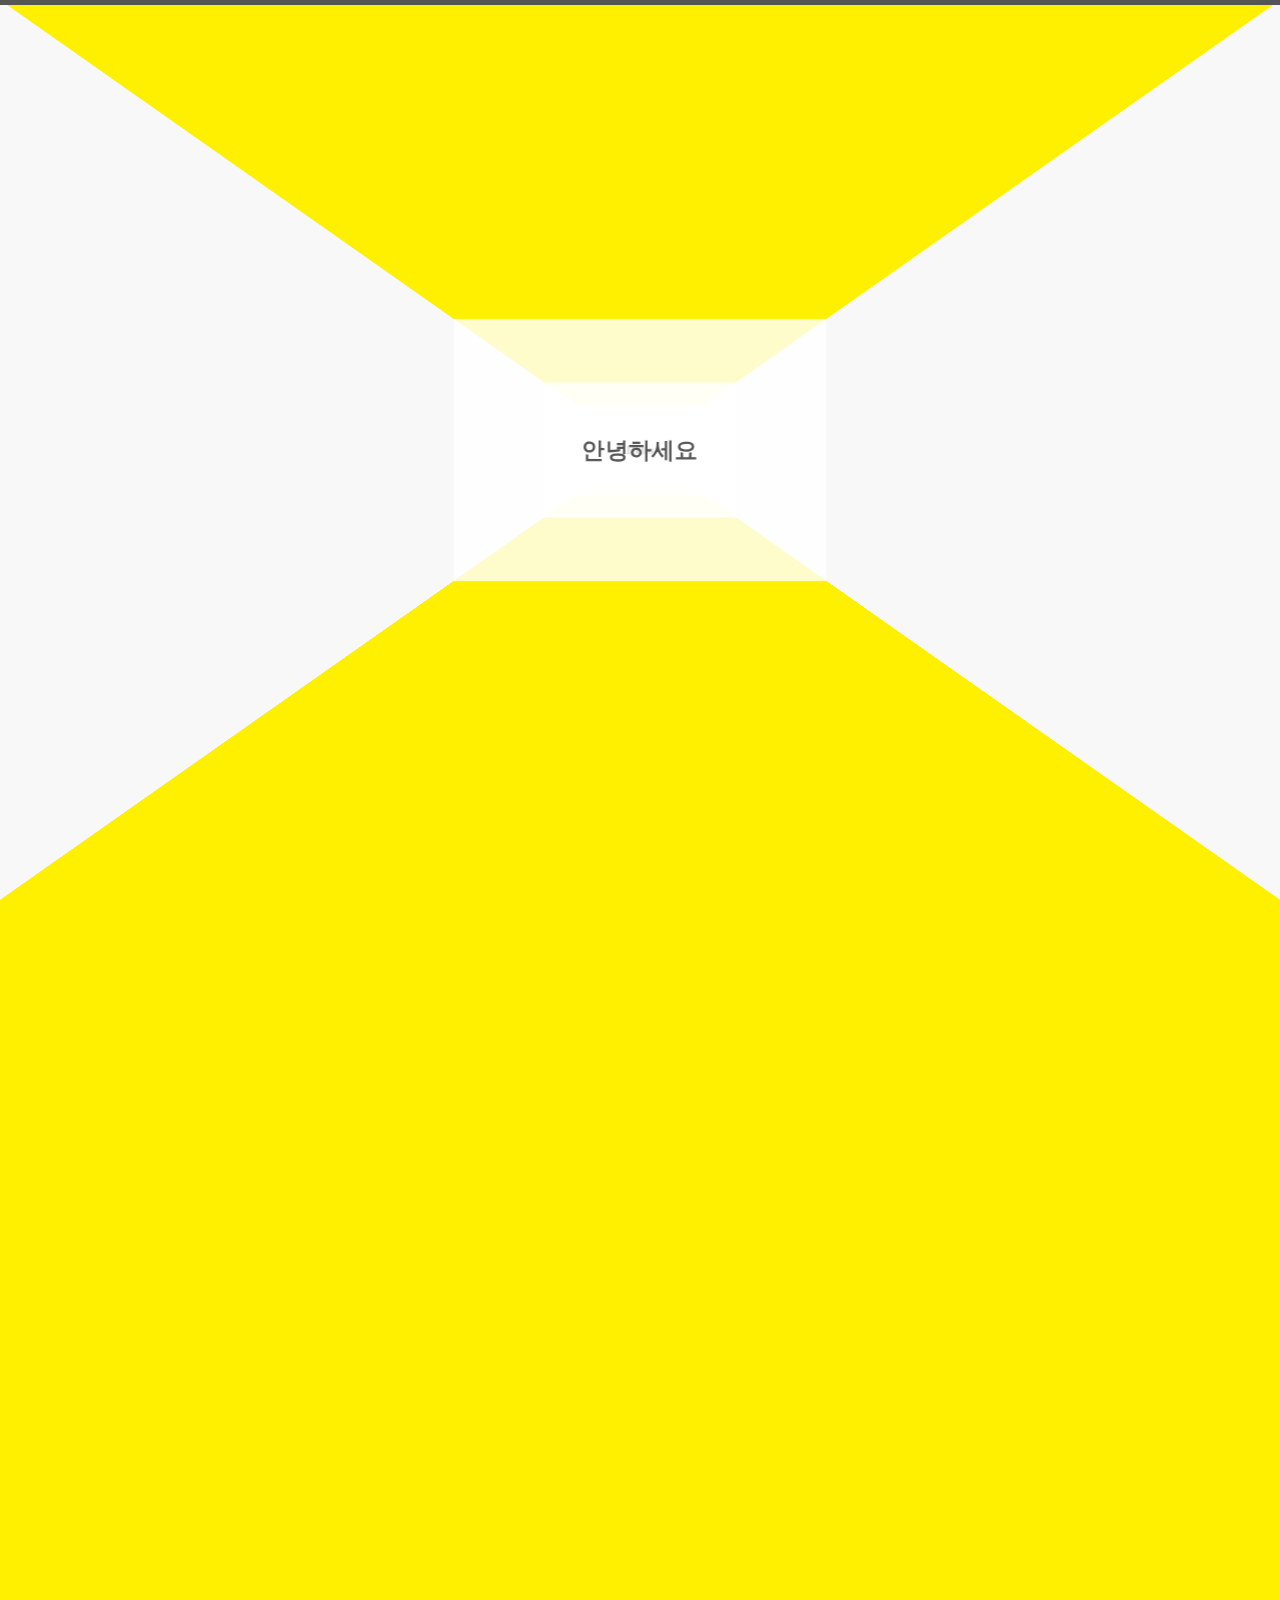
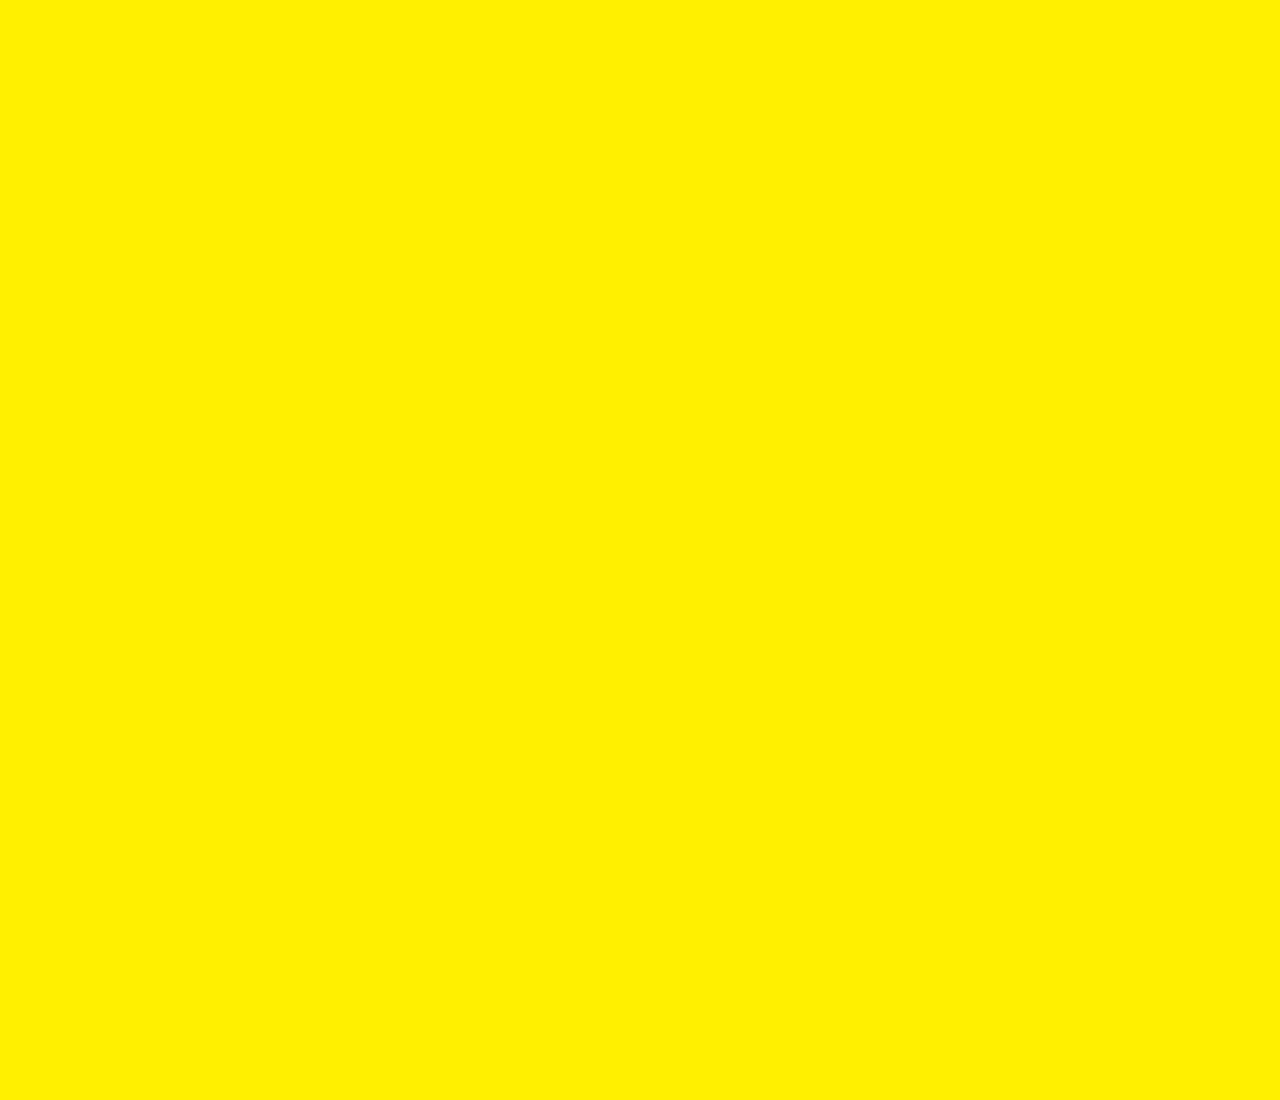
<file: 8.3D 스크롤/index.html>
<!DOCTYPE html>
<html lang="ko">

<head>
    <meta charset="UTF-8">
    <meta http-equiv="X-UA-Compatible" content="IE=edge">
    <meta name="viewport" content="width=device-width, initial-scale=1.0">
    <title></title>
    <link rel="stylesheet" href="../reset.css">
    <link rel="stylesheet" href="wall.css">
    <link rel="stylesheet" href="progress.css">
    <script defer src="./wall3d.js"></script>

</head>

<body>
    <!-- 스크롤을 얼마나 했는지 알기위한 용도 -->
    <!-- 전체 막대 -->
    <div class="progress-bar-container">
        <!-- 진행도 막대 -->
        <div class="progress-bar"></div>
    </div>
    <!-- 캐릭터 선택 -->
    <!-- <div class="select-character">
        <button class="select-character-btn select-character-btn-ilbuni" data-char="ilbuni"></button>
        <button class="select-character-btn select-character-btn-ragirl" data-char="ragirl"></button>
    </div> -->

    <!-- 3D 공간 -->
    <div class="world">
        <div class="stage">
            <div class="house">
                <section class="wall wall-left"></section>
                <section class="wall wall-right"></section>
                <section class="wall wall-front wall-front-a">
                    <div class="wall-content">
                        <h2 class="wall-title">안녕하세요</h2>
                    </div>
                </section>
                <section class="wall wall-front wall-front-b">
                    <div class="wall-content">
                        <h2 class="wall-title">Hello</h2>
                    </div>
                </section>
                <section class="wall wall-front wall-front-c">
                    <div class="wall-content">
                        <h2 class="wall-title">Hola</h2>
                    </div>
                </section>
                <section class="wall wall-front wall-front-d">
                    <div class="wall-content">
                        <h2 class="wall-title">こんにちは</h2>
                    </div>
                </section>
            </div>
        </div>
    </div>
</body>



</html>
</file>
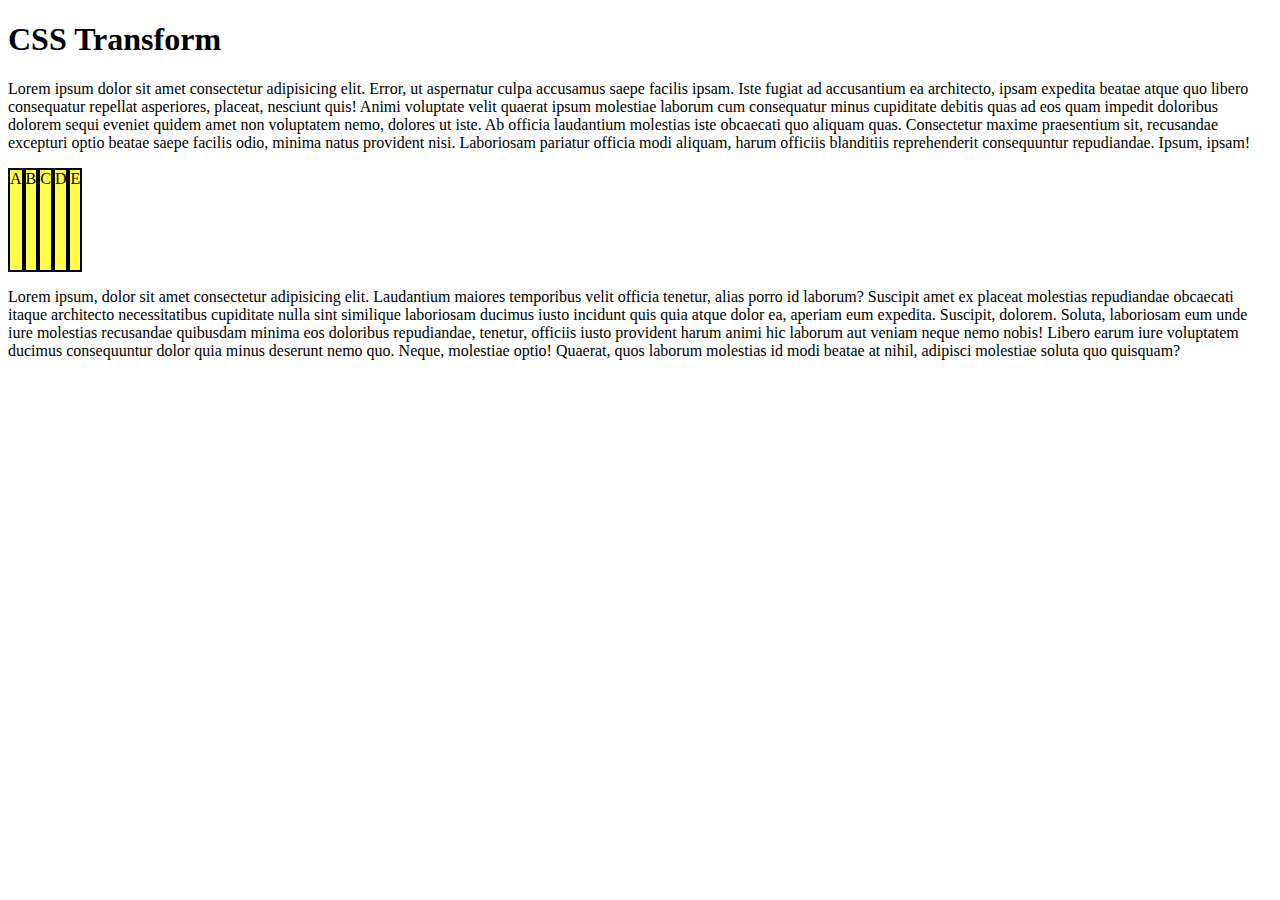
<file: 01.CSS Transform.html>
<!DOCTYPE html>
<html lang="ko">

<head>
    <meta charset="UTF-8">
    <meta http-equiv="X-UA-Compatible" content="IE=edge">
    <meta name="viewport" content="width=device-width, initial-scale=1.0">
    <title></title>

    <style>
        .box-container {
            display: flex;
        }

        .box {
            /* auto는 수치가 아니라서 애니메이션 작동을 안함 */
            width: auto;
            height: 100px;
            background-color: rgba(255, 2255, 0, 0.7);
            border: 2px solid black;

            /* transition */
            /* s = 재생시간(초) */
            /* transition-timing-function : 가속도 */
            /* ease : 살짝 빨랐다가 점점 느려지게 (가속도) */
            /* linear : 가속도 제거 */

            /* transition-delay : 지연시간 */
            /* 재생이 완료되었다가 멈추어있는 시간 */
            transition: cubic-bezier(0.25, 0.1, 0.49, 1.73);
            transition: 1s 2s;

            &:hover {
                /* 좌측 상단 기준 */
                width: 200px;
                /* height: 200px; */

                /* 중앙 기준 */

                /* scale 크기 */
                /* rotate 회전 */
                /* transform: scale(1.2)rotate(45deg); */

                /* skew 각도 비틀기 */
                /* skewX X축 방향으로 비틀기 */
                /* SkewY y축 방향으로 비틀기 */
                /* transform: skew(30deg); */

                /* translate 이동 */
                /* 단축속성 왼쪽으로부터 30px, 위쪽으로부터 10px 이동 */
                /* transform: translate(30px, 10px); */

                /* transform-origin  기준점 변경 */
                /* x축 위치, y축 위치, 커스텀은 %로 함 */
                /* 좌측 상단 기준 0%, 0% */
                /* transform: scale(2); */
                /* transform-origin: left top; */

                background-color: red;
                transform: scale(2);


                transition: all 2s;
            }
        }
    </style>
</head>

<body>
    <h1>CSS Transform</h1>
    <p>Lorem ipsum dolor sit amet consectetur adipisicing elit. Error, ut aspernatur culpa accusamus saepe facilis ipsam. Iste fugiat ad accusantium ea architecto, ipsam expedita beatae atque quo
        libero consequatur repellat asperiores, placeat, nesciunt quis! Animi voluptate velit quaerat ipsum molestiae laborum cum consequatur minus cupiditate debitis quas ad eos quam impedit
        doloribus dolorem sequi eveniet quidem amet non voluptatem nemo, dolores ut iste. Ab officia laudantium molestias iste obcaecati quo aliquam quas. Consectetur maxime praesentium sit,
        recusandae excepturi optio beatae saepe facilis odio, minima natus provident nisi. Laboriosam pariatur officia modi aliquam, harum officiis blanditiis reprehenderit consequuntur repudiandae.
        Ipsum, ipsam!</p>
    <div class="box-container">
        <div class="box">A</div>
        <div class="box">B</div>
        <div class="box">C</div>
        <div class="box">D</div>
        <div class="box">E</div>
    </div>
    <p>Lorem ipsum, dolor sit amet consectetur adipisicing elit. Laudantium maiores temporibus velit officia tenetur, alias porro id laborum? Suscipit amet ex placeat molestias repudiandae obcaecati
        itaque architecto necessitatibus cupiditate nulla sint similique laboriosam ducimus iusto incidunt quis quia atque dolor ea, aperiam eum expedita. Suscipit, dolorem. Soluta, laboriosam eum
        unde iure molestias recusandae quibusdam minima eos doloribus repudiandae, tenetur, officiis iusto provident harum animi hic laborum aut veniam neque nemo nobis! Libero earum iure voluptatem
        ducimus consequuntur dolor quia minus deserunt nemo quo. Neque, molestiae optio! Quaerat, quos laborum molestias id modi beatae at nihil, adipisci molestiae soluta quo quisquam?</p>
</body>

</html>
</file>
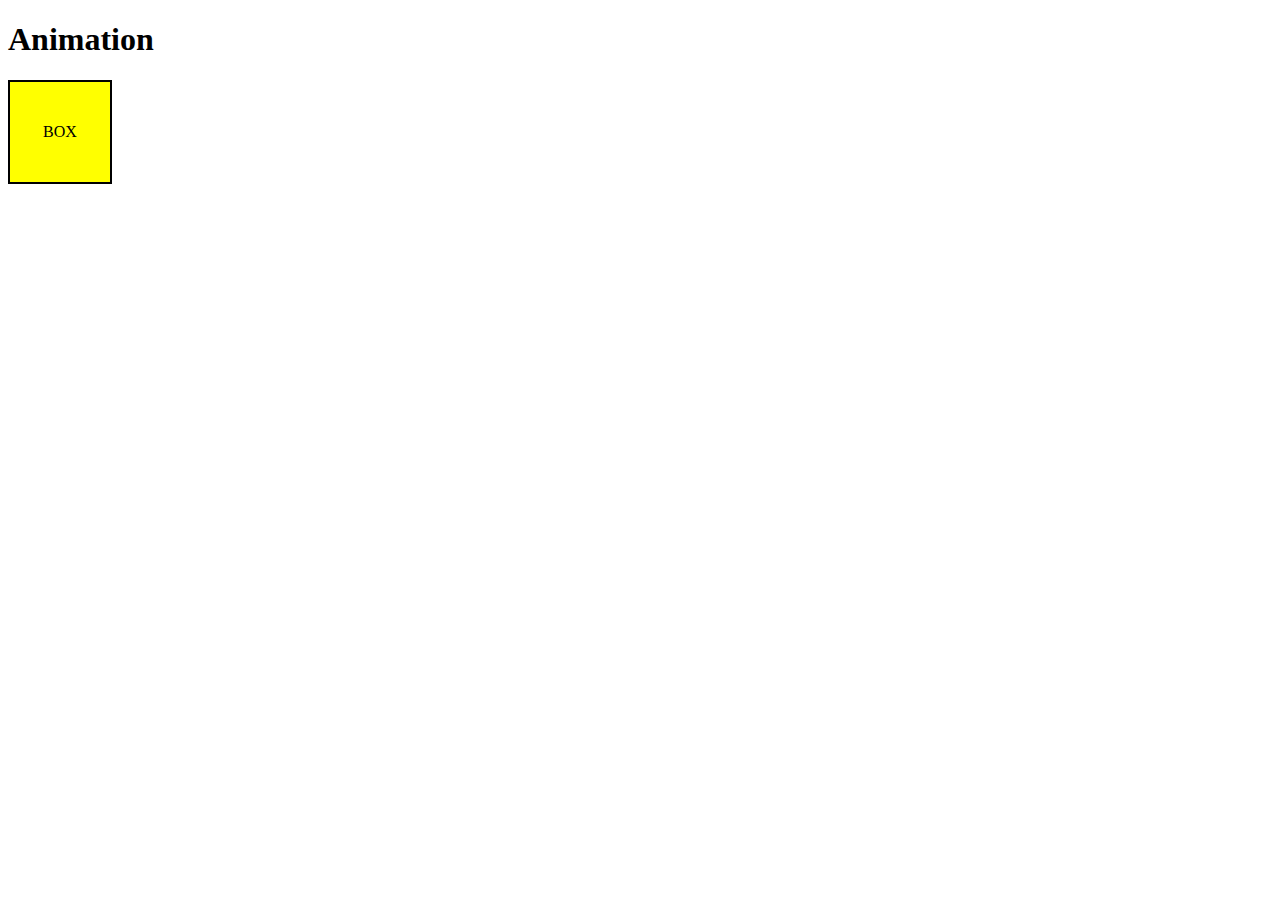
<file: 02.Animation.html>
<!DOCTYPE html>
<html lang="ko">

<head>
    <meta charset="UTF-8">
    <meta http-equiv="X-UA-Compatible" content="IE=edge">
    <meta name="viewport" content="width=device-width, initial-scale=1.0">
    <title></title>

    <style>
        @keyframes sample-ani {
            0% {
                transform: translate(0, 0);
            }

            50% {
                transform: translate(500px, 0);
            }

            100% {
                transform: translate(700px, 500px);
                background-color: red;
            }
        }



        .box {
            width: 100px;
            height: 100px;
            background-color: yellow;
            border: 2px solid black;

            display: flex;
            align-items: center;
            justify-content: center;

            /* animation-iteration-count: 반복 횟수; */
            /* infinite = 무한 반복 */

            /* animation-direction: 방향 설정 */
            /* alternate = 원래 지점으로 돌아가기 */
            /* reverse = 반대 방향에서 시작하기 */
            animation: sample-ani 2s infinite alternate;

            /* animation-fill-mode */
            /* forwards = 애니메이션이 끝나는 지점에 컨텐츠 고정 */
            /* animation: sample-ani 2s forwards; */

            /* animation-play-state 재생/일시정지 여부 */
            /* running = 실행 (기본값) */
            /* paused = 멈춤 */

            &:hover {
                /* 마우스를 올렸을 때 재생이 멈춤 */
                animation-play-state: paused;
            }
        }
    </style>
</head>

<body>
    <h1>Animation</h1>
    <div class="box">BOX</div>
</body>

</html>
</file>
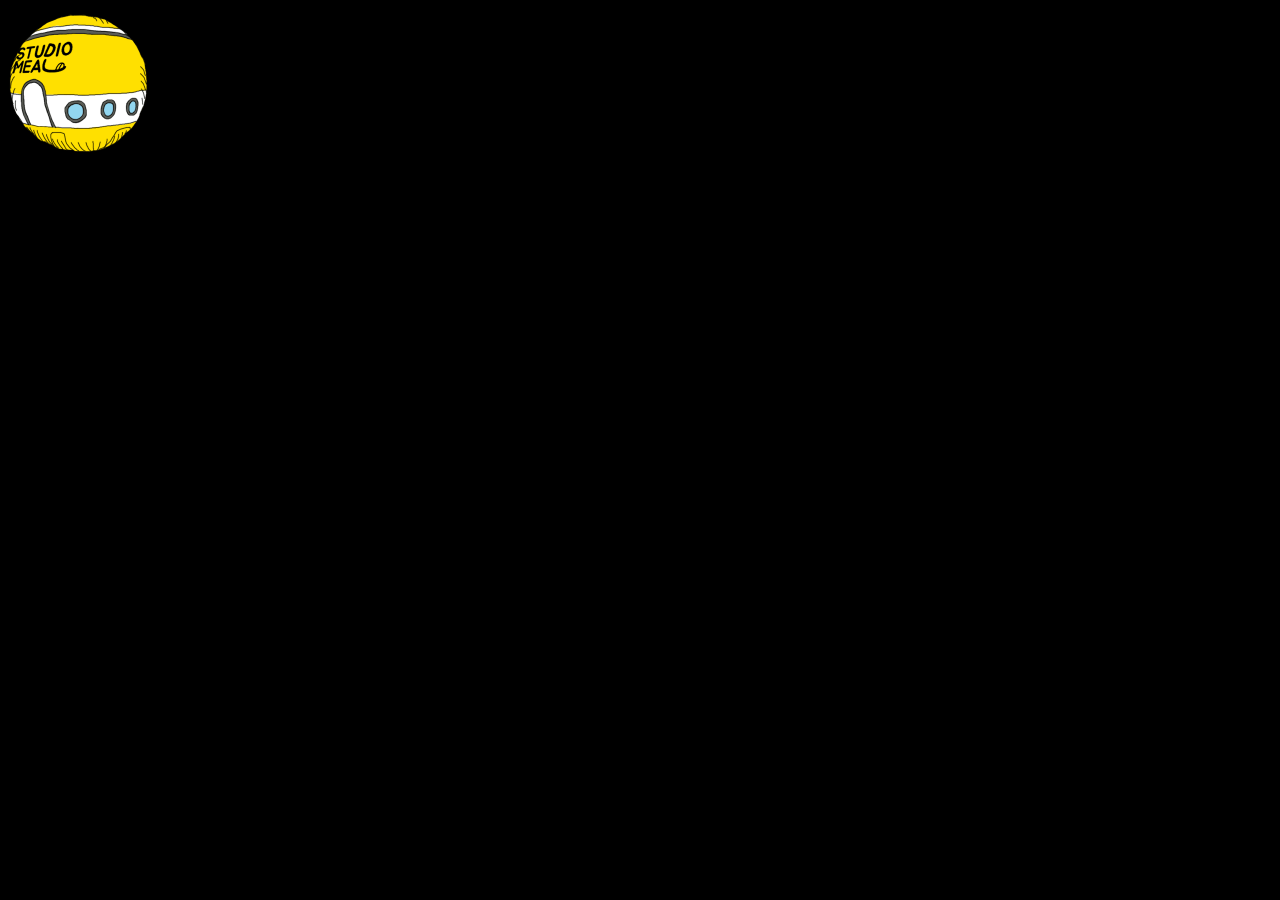
<file: 03.frame by frame animation.html>
<!DOCTYPE html>
<html lang="ko">

<head>
    <meta charset="UTF-8">
    <meta http-equiv="X-UA-Compatible" content="IE=edge">
    <meta name="viewport" content="width=device-width, initial-scale=1.0">
    <title></title>

    <style>
        @keyframes spaceship-ani {

            /* -2550px까지 흘러가기 */
            to {
                background-position: -2550px 0;
            }
        }

        * {
            background-color: black;
        }

        .spaceship {
            width: 150px;
            height: 150px;
            background-image: url("images/sprite_spaceship.png");
            background-repeat: no-repeat;
            background-size: cover;

            /* steps = 프레임 이동 단위 수 */
            animation: spaceship-ani 2s infinite steps(17);
        }
    </style>
</head>

<body>
    <div class="spaceship"></div>
</body>

</html>
</file>
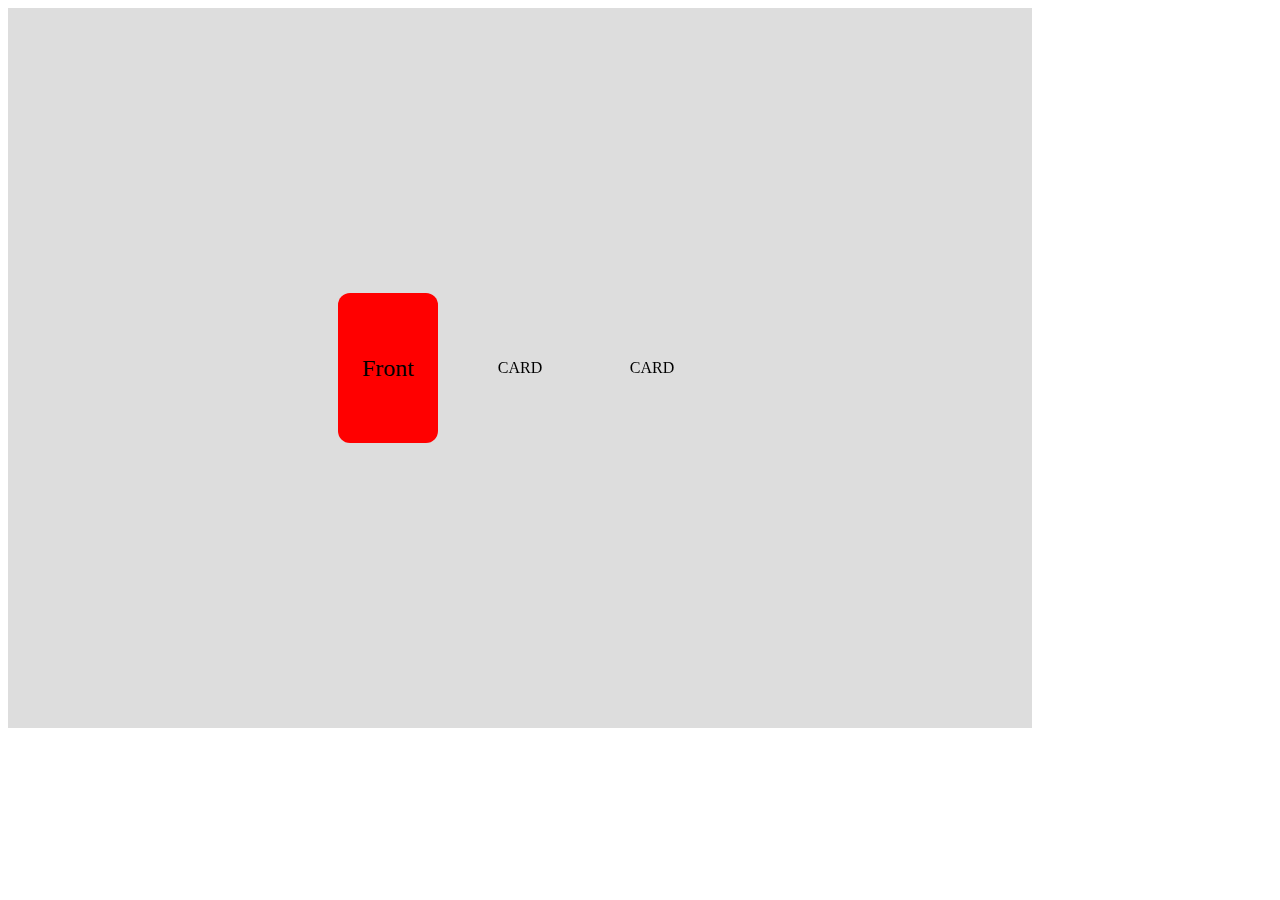
<file: 04.3D CARD CSS.html>
<!DOCTYPE html>
<html lang="ko">

<head>
    <meta charset="UTF-8">
    <meta http-equiv="X-UA-Compatible" content="IE=edge">
    <meta name="viewport" content="width=device-width, initial-scale=1.0">
    <title></title>

    <style>
        .world {
            width: 80vw;
            height: 80vh;
            background-color: #ddd;
            display: flex;
            align-items: center;
            justify-content: center;

            /* 시야각 거리 */
            /* 눈으로부터 보이는 거리 */
            /* perspective: 500px; */
        }

        .card {
            position: relative;
            display: flex;
            align-items: center;
            justify-content: center;

            width: 100px;
            height: 150px;
            margin: 1em;



            /* 변화가 없어도 default 설정을 해주는게 성능,이론적으로 좋다 */
            transform: rotateY(0deg);
            /* transform: perspective(500px) rotateY(45deg); */
            transition: 1s;

            transform-style: preserve-3d;

            /* 문 열리듯이 */
            /* transform-origin: left; */
        }


        .card-side {
            display: flex;
            align-items: center;
            justify-content: center;
            position: absolute;
            left: 0;
            top: 0;
            /* right: 0;
            bottom: 0; */
            width: 100%;
            height: 100%;
            border-radius: 0.5em;
            font-size: 1.5rem;

            backface-visibility: hidden;
            /* -webkit- : 브라우저 호환을 위해 */
            -webkit-backface-visibility: hidden;
        }

        .card-side-front {
            background-color: red;
            z-index: 1;
        }

        .card-side-back {
            background-color: yellow;
            transform: rotateY(-180deg);
            z-index: 0;

        }

        .world:hover .card {
            transform: rotateY(180deg);
        }
    </style>
</head>

<body>
    <div class="world">
        <div class="card">
            <div class="card-side card-side-front">Front</div>
            <div class="card-side card-side-back">Back</div>
        </div>
        <div class="card">CARD</div>
        <div class="card">CARD</div>
    </div>
</body>

</html>
</file>
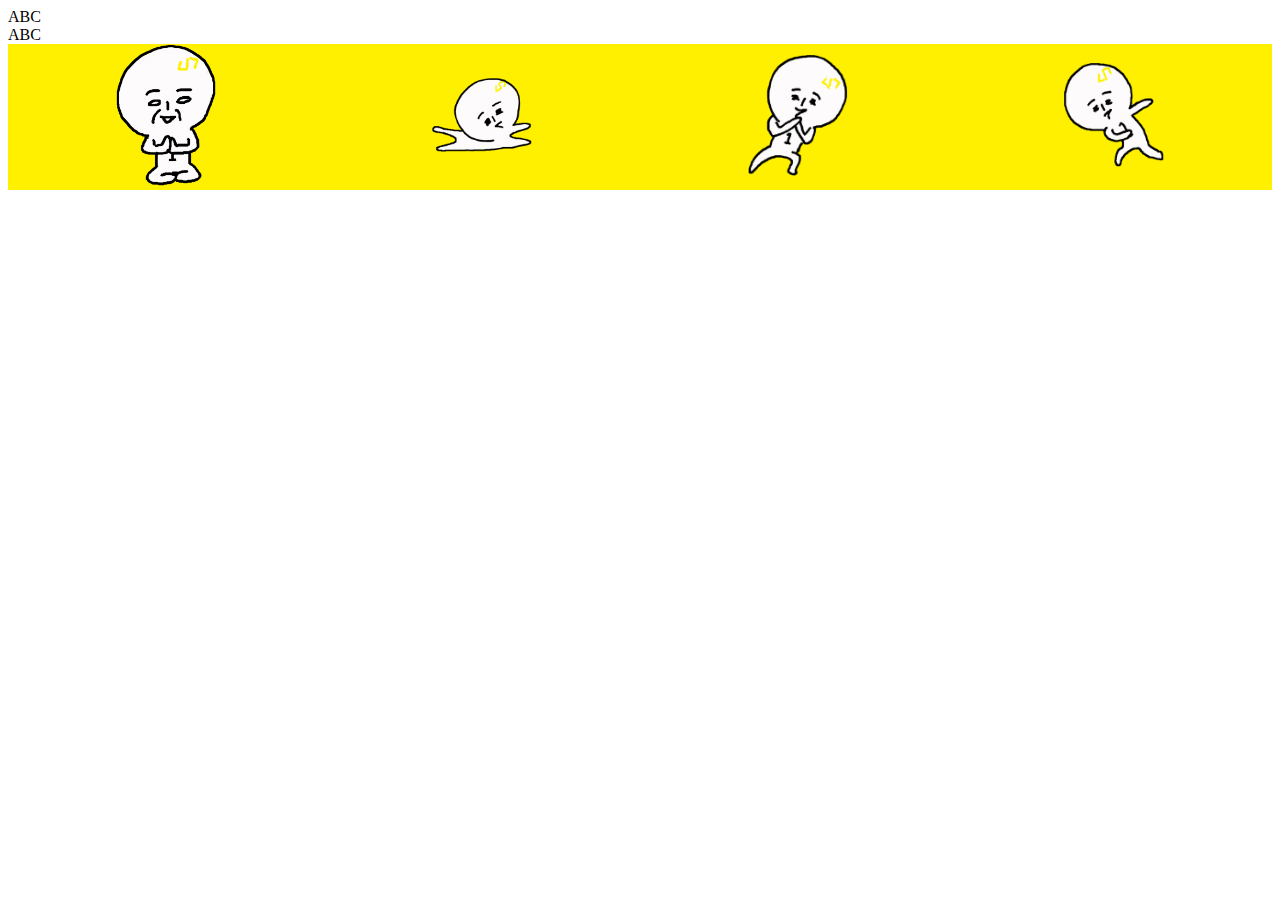
<file: 2.JavaScript/02.Event.html>
<!DOCTYPE html>
<html lang="ko">

<head>
    <meta charset="UTF-8">
    <meta http-equiv="X-UA-Compatible" content="IE=edge">
    <meta name="viewport" content="width=device-width, initial-scale=1.0">
    <title></title>

    <!-- head에서 js 불러오기 -->
    <!-- DOM이 로드 되기 전, HTML 파싱이 끝난 후 load -->
    <script defer src="defer.js"></script>

    <style>
        img {
            max-width: 100%;
            height: auto;
        }

        .characters {
            display: flex;
            align-items: center;
            justify-content: space-around;
            background: #fff000;
        }

        .ilbuni {
            width: 100px;
            cursor: pointer;
        }

        .characters .ilbuni {
            display: inline-block;
        }

        .special {
            border: 10px dashed red;
        }
    </style>
</head>

<body>
    <div class="tag1">ABC</div>
    <div class="tag2">ABC</div>
    <div class="characters">
        <div class="ilbuni a">
            <img src="/images/ilbuni_0.png" alt="일분이">
        </div>
        <div class="ilbuni b">
            <img src="/images/ilbuni_1.png" alt="일분이">
        </div>
        <div class="ilbuni c">
            <img src="/images/ilbuni_2.png" alt="일분이">
        </div>
        <div class="ilbuni d">
            <img src="/images/ilbuni_3.png" alt="일분이">
        </div>
    </div>
</body>

<script>
    const tag1 = document.querySelector(".tag1");

    // addEventListener(이벤트 타입, 함수)
    // click
    tag1.addEventListener("click", function () {
        tag1.innerHTML = "Hello World";
    });

    const tag2 = document.querySelector(".tag2");
    console.log(tag2);

    // 웹이 모두 렌더링된 후 실행
    // load
    // 'DOMContentLoaded' = DOM 구조가 렌더링 된 후 실행
    window.addEventListener('load', function () {
        console.log("load");
    })

    const characters = document.querySelector(".characters");

    function clickHandler(e) {
        console.log("event", e)

        // this, currentTarget이 가리키는 것은 동일하다.
        // 이벤트가 등록되어있는 객체를 가리킨다. 
        console.log("currentTarget", e.currentTarget);
        console.log("this", this);

        // 클릭한 객체를 가리킨다.
        console.log("target", e.target);
    }

    characters.addEventListener("click", clickHandler)

</script>

</html>
</file>
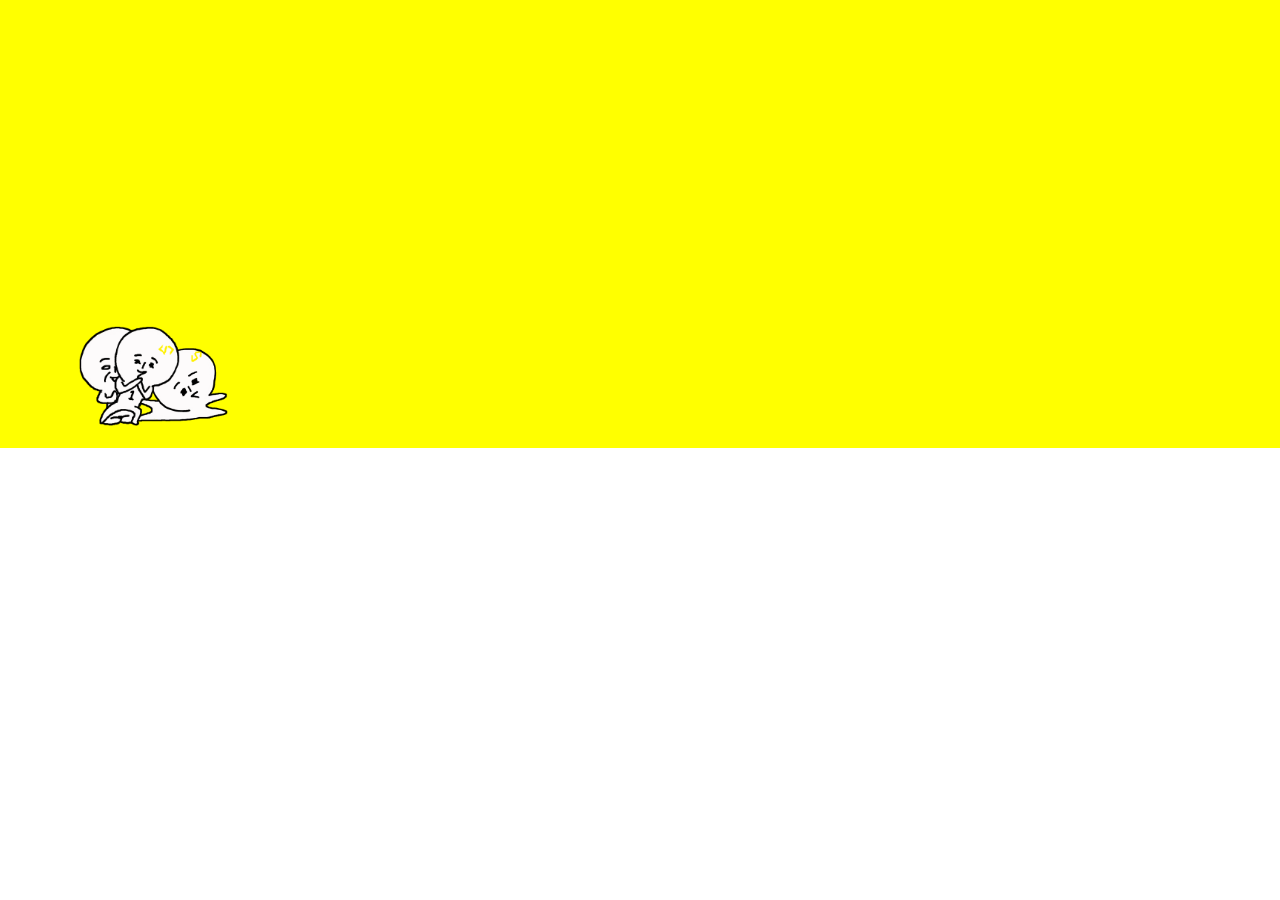
<file: 2.JavaScript/03.event example.html>
<!DOCTYPE html>
<html lang="ko">

<head>
    <meta charset="UTF-8">
    <meta http-equiv="X-UA-Compatible" content="IE=edge">
    <meta name="viewport" content="width=device-width, initial-scale=1.0">
    <title></title>

    <link rel="stylesheet" href="/reset.css">
    <link rel="stylesheet" href="style.css">
</head>

<body>
    <div class="stage">
        <div class="ilbuni img1"></div>
        <div class="ilbuni img2"></div>
        <div class="ilbuni img3"></div>
    </div>

    <script>
        // 전역변수 사용 방지를 위해
        (function () {
            const stage = document.querySelector(".stage");
            // const ilbuni = document.querySelectorAll(".ilbuni");

            // function clickIlbuni() {
            // this.remove(ilbuni[i]);
            // console.log(this.parentNode);
            // stage.removeChild(this);
            // this.parentNode.removeChild(this);
            // }

            // for (i = 0; i < ilbuni.length; i++) {
            //     ilbuni[i].addEventListener('click', clickIlbuni);
            // }

            // 이벤트 위임
            function clickHandler(e) {
                // class 속성에 이름이 포함되어 있는지
                if (e.target.classList.contains('ilbuni')) {
                    stage.removeChild(e.target)
                }
            }

            stage.addEventListener('click', clickHandler);
        })();
    </script>
</body>


</html>
</file>
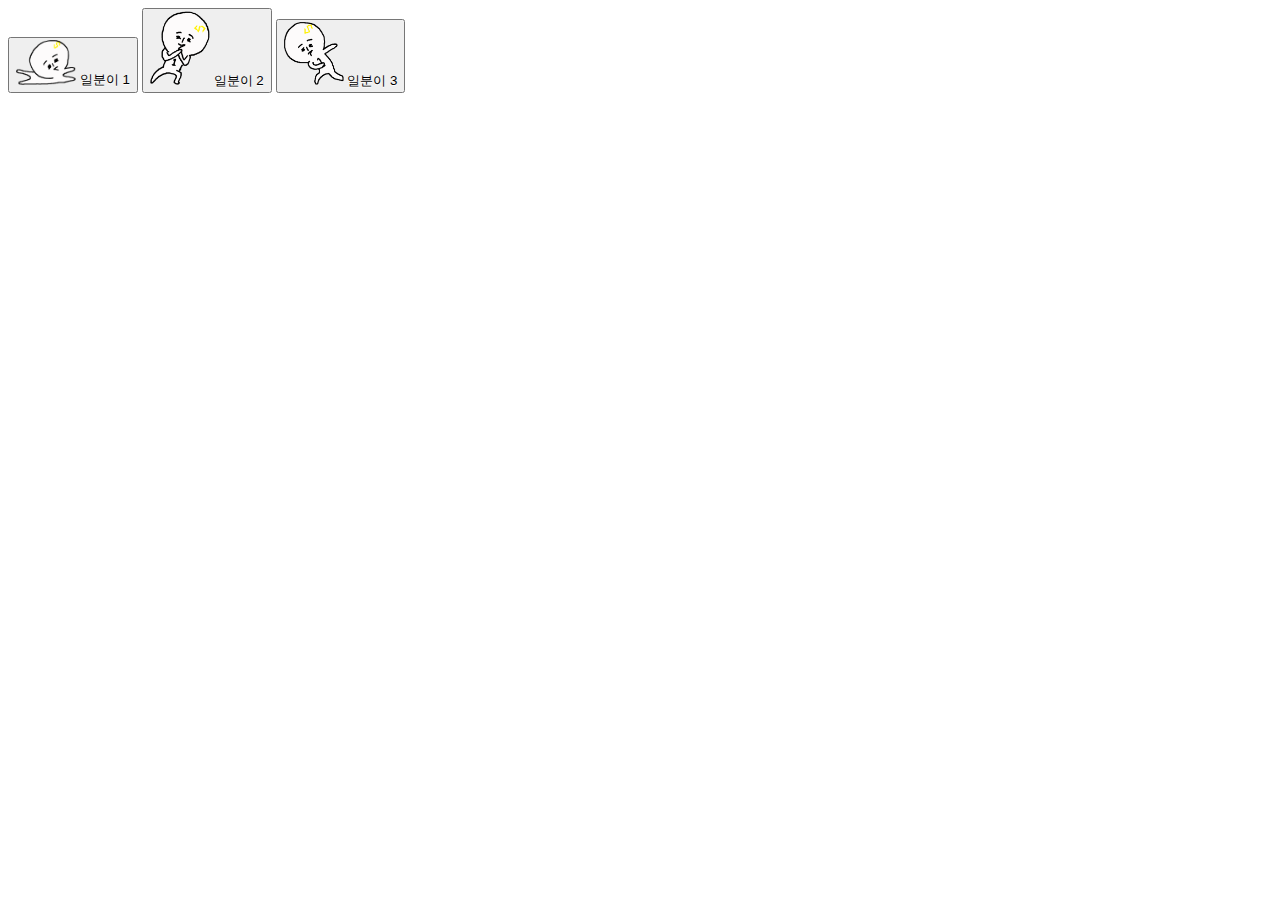
<file: 2.JavaScript/04.event 위임.html>
<!DOCTYPE html>
<html lang="ko">

<head>
    <meta charset="UTF-8">
    <meta http-equiv="X-UA-Compatible" content="IE=edge">
    <meta name="viewport" content="width=device-width, initial-scale=1.0">
    <title></title>

    <style>
        .btn-label {
            text-shadow: rgba(255, 255, 255, 1) 0 1px 0;
            pointer-events: none;
        }

        .icon {
            width: 60px;
            pointer-events: none;
        }
    </style>
</head>

<body>
    <div class="menu">
        <button class="menu-btn" data-value="1">
            <img src="../images/ilbuni_1.png" alt="" class="icon">
            <span class="btn-label">일분이 1</span>
        </button>
        <button class="menu-btn" data-value="2">
            <img src="../images/ilbuni_2.png" alt="" class="icon">
            <span class="btn-label">일분이 2</span>
        </button>
        <button class="menu-btn" data-value="3">
            <img src="../images/ilbuni_3.png" alt="" class="icon">
            <span class="btn-label">일분이 3</span>
        </button>
    </div>
</body>

<script>
    // 성능 저하
    // const btns = document.querySelectorAll(".menu-btn");

    // function  clickBtnHandler() {
    //     console.log(this)
    // }

    // for (let i = 0; i < btns.length; i++) {
    //     btns[i].addEventListener("click", clickBtnHandler)
    // }

    // 이벤트 위임
    const menu = document.querySelector(".menu")

    function clickBtnHandler(e) {
        // console.log(e.target.getAttribute("data-value"));
        let elem = e.target;

        while (!elem.classList.contains("menu-btn")) {
            elem = elem.parentNode;

            if (elem.nodeName === 'BODY') {
                elem = null;
                return;
            }
        }

        console.log(e.target.dataset.value)
        // console.log(e.target);
    }

    menu.addEventListener("click", clickBtnHandler)
</script>

</html>
</file>
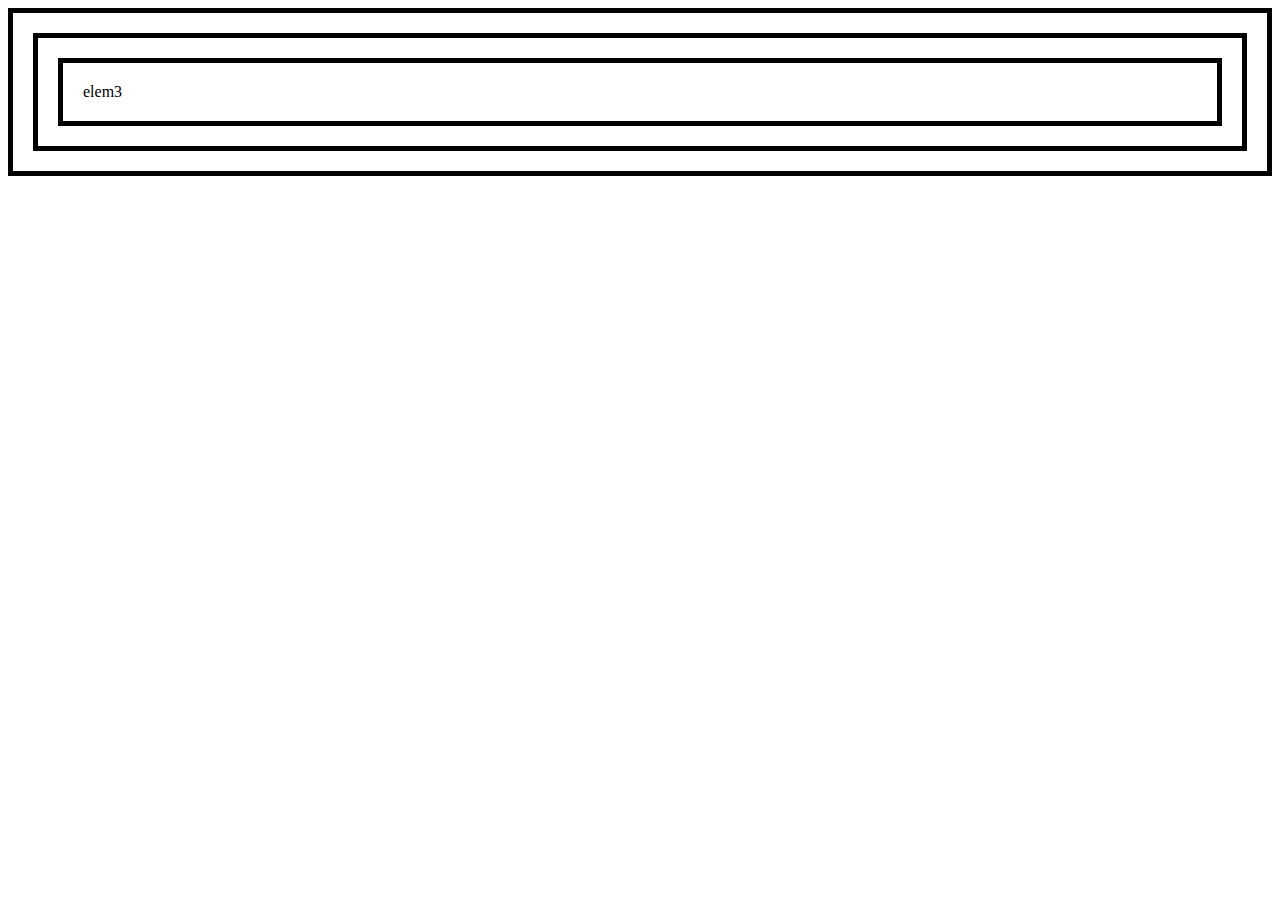
<file: 2.JavaScript/05.closest.html>
<!DOCTYPE html>
<html lang="ko">

<head>
    <meta charset="UTF-8">
    <meta http-equiv="X-UA-Compatible" content="IE=edge">
    <meta name="viewport" content="width=device-width, initial-scale=1.0">
    <title></title>

    <style>
        div {
            padding: 20px;
            border: 5px solid black;
        }

        .elem2 {
            /* pointer-events: none; */
        }
    </style>
</head>

<body>
    <div class="elem1" data-id="about">
        <div class="elem2">
            <div class="elem3">elem3</div>
        </div>
    </div>
</body>

<script>
    const elem1 = document.querySelector(".elem1")
    elem1.addEventListener("click", (e) => {
        console.log(e.target.dataset.id)
        e.target.closest(".elem1");
    })
</script>



</html>
</file>
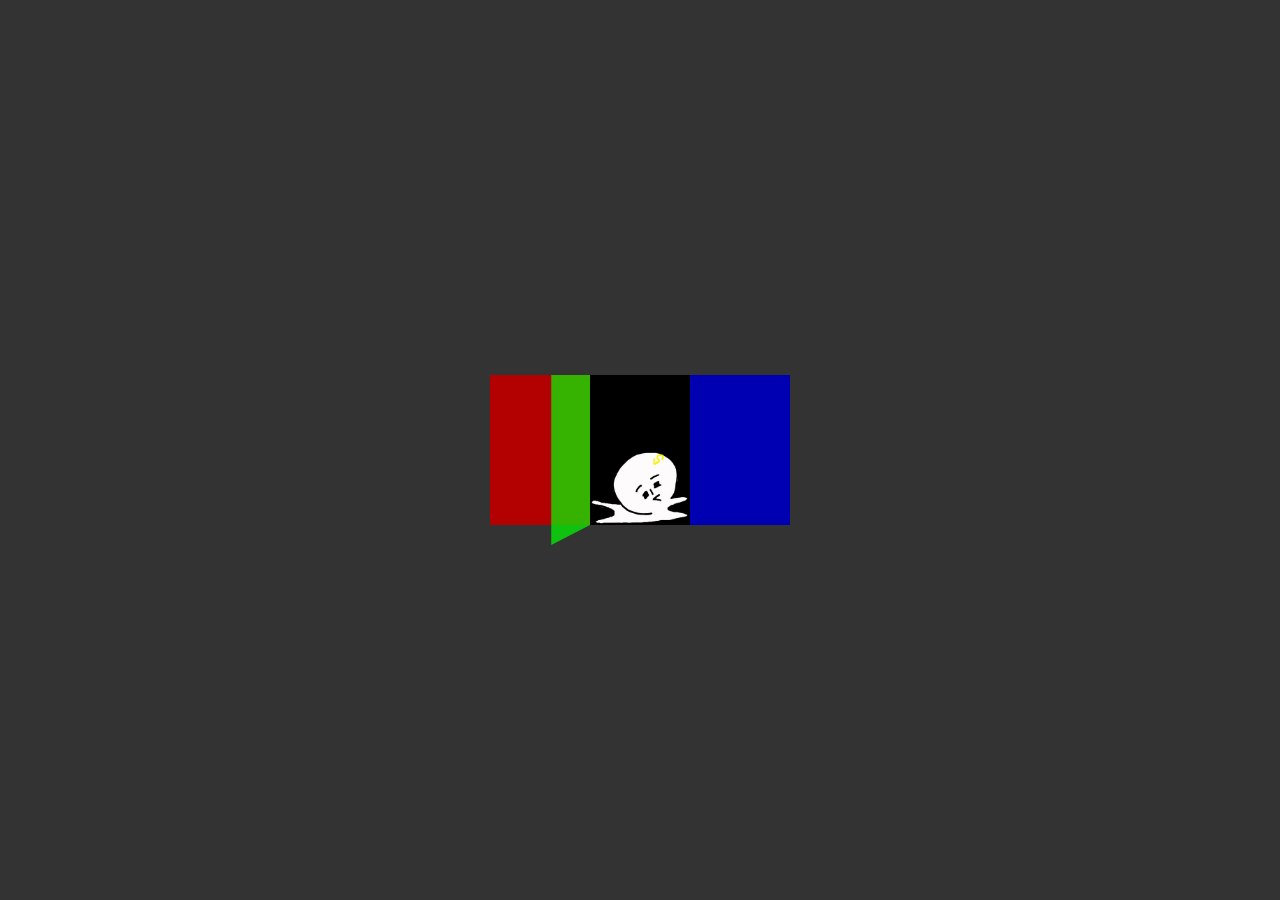
<file: 3.3개의문/threeDoor.html>
<!DOCTYPE html>
<html lang="ko">

<head>
    <meta charset="UTF-8">
    <meta http-equiv="X-UA-Compatible" content="IE=edge">
    <meta name="viewport" content="width=device-width, initial-scale=1.0">
    <link rel="stylesheet" href="../reset.css">
    <title></title>

    <style>
        .stage {
            width: 100vw;
            height: 100vh;
            background: #333;

            display: flex;
            align-items: center;
            justify-content: center;
        }

        .door {
            width: 100px;
            height: 150px;

            position: relative;

        }

        .door-back {
            position: absolute;
            left: 0;
            top: 0;
            width: 100%;
            height: 100%;
            background-color: black;

            overflow: hidden;
        }

        .ilbuni {
            position: absolute;
            left: 0;
            bottom: 0;
            width: 100px;
            height: 100px;
            background-repeat: no-repeat;
            background-position: 50% 100%;
            background-size: contain;
            transform: translate3d(100%, 0, 0);
            transition-duration: 0.5s;
            transition-delay: 0.5s;
        }

        .door:nth-child(1) .ilbuni {
            background-image: url("../images/ilbuni_0.png");
        }

        .door:nth-child(2) .ilbuni {
            background-image: url("../images/ilbuni_1.png");
        }

        .door:nth-child(3) .ilbuni {
            background-image: url("../images/ilbuni_2.png");
        }

        .door-body {
            position: absolute;
            left: 0;
            top: 0;
            width: 100%;
            height: 100%;
            transition: all 1s;

            transform-origin: left top;
        }

        .door:nth-child(1) .door-body {
            background-color: rgba(255, 0, 0, 0.7);
        }

        .door:nth-child(2) .door-body {
            background-color: rgba(0, 255, 0, 0.7);
        }

        .door:nth-child(3) .door-body {
            background-color: rgba(0, 0, 255, 0.7);
        }

        /* .door:hover .door-body {
            transform: perspective(800px) rotateY(-110deg);
        }

        .door:hover .ilbuni {
            transform: translate3d(0, 0, 0);
        } */

        .door-opened .door-body {
            transform: perspective(800px) rotateY(-110deg);
        }

        .door-opened .ilbuni {
            transform: translate3d(0, 0, 0);
        }
    </style>
</head>

<body>
    <div class="stage">
        <div class="door">
            <div class="door-back">
                <div class="ilbuni"></div>
            </div>
            <div class="door-body"></div>
        </div>
        <div class="door">
            <div class="door-back">
                <div class="ilbuni"></div>
            </div>
            <div class="door-body"></div>
        </div>
        <div class="door">
            <div class="door-back">
                <div class="ilbuni"></div>
            </div>
            <div class="door-body"></div>
        </div>
    </div>
</body>

<script>
    // 전역변수 사용 회피
    (function () {
        const stageElem = document.querySelector(".stage");
        let currentItem;
        // let currentItem = document.querySelector(".door-opened")

        function activate(elem) {
            elem.classList.add("door-opened")
            currentItem = elem;
        }

        function inactivate(elem) {
            elem.classList.remove("door-opened")
        }

        function doorHandler(e) {
            const targetElem = e.target;

            currentItem && inactivate(currentItem)

            // classList
            // add 더하기
            // remove 빼기
            // toggle 넣었다 뺏다 on/off
            // contains 해당 클래스가 있는지 확인
            targetElem.classList.contains("door-body") && activate(targetElem.parentNode)
        }

        stageElem.addEventListener("click", doorHandler);

        // 문 하나 열어놓고 시작하기
        activate(document.querySelector('.door:nth-child(2)'));

    })();
</script>

</html>
</file>
<file: 8.3D 스크롤/wall.css>
body {
  -webkit-overflow-scrolling: touch;
  color: #555;
  background-color: #fff000;
  height: 300vh;
}

.world {
  position: fixed;
  left: 0;
  top: 0;
  width: 100vw;
  height: 100vh;
  /* 3D 효과 적용 */
  perspective: 1000px;
}

.stage {
  position: absolute;
  left: 0;
  top: 0;
  width: 100vw;
  height: 100vh;
  /* 하위 태그들에 3D 효과 보존 전파 */
  transform-style: preserve-3d;
}

.wall {
  position: absolute;
  left: 0;
  top: 0;
  width: 100vw;
  height: 100vh;
  background-color: rgba(255, 255, 255, 0.8);
}

.house {
  width: 100vw;
  height: 100vh;
  transform: translateZ(-490vw);
  transform-style: preserve-3d;
}

.wall-left {
  /* translateZ(-500vw) */
  left: -500vw;
  width: 1000vw;
  transform: rotateY(90deg);
  background-color: #f8f8f8;
}

.wall-right {
  /* translateZ(-400vw) */
  left: -400vw;
  width: 1000vw;
  background-color: #f8f8f8;
  transform: rotateY(90deg);
}

.wall-front-a {
  transform: translateZ(300vw);
}

.wall-front-b {
  transform: translateZ(50vw);
}

.wall-front-c {
  transform: translateZ(-200vw);
}

.wall-front-d {
  transform: translateZ(-500vw);
}

.wall-content {
  display: flex;
  align-items: center;
  justify-content: center;
  height: 100vh;
}

.wall-title {
  font-size: 5rem;
}
</file>
<file: 8.3D 스크롤/progress.css>
.progress-bar-container {
  position: fixed;
  left: 0;
  top: 0;
  width: 100vw;
  height: 5px;
  z-index: 2;
  background-color: #555;
}

.progress-bar {
  width: 0;
  height: 100%;
  z-index: 0;
  background-color: #00a8ff;
}
</file>
<file: 2.JavaScript/style.css>
div {
  margin: 0;
}

.stage {
  position: relative;

  /* 4:3 비율 100vw, 75vw */
  width: 100vw;
  height: 35vw;
  background-color: yellow;

  /* 화면 밖으로 나갔을 때 스크롤 안생기게 */
  overflow: hidden;
}

@keyframes moving {
  /* from === 0% */
  from {
    transform: translateX(0);
  }
  /* to === 100% */
  to {
    transform: translateX(90vw);
  }
}

.ilbuni {
  position: absolute;

  width: 100px;
  height: 100px;

  background-repeat: no-repeat;
  /* 가운데 */
  background-position: 50% 50%;

  /* contain = 이미지가 짤리지 않고 온전하게 다 보이게 */
  /* cover = 화면에 꽉 차게 */
  background-size: contain;
  /* background-size: cover; */

  animation: moving infinite alternate;

  cursor: pointer;
}

.img1 {
  left: 5%;
  bottom: 5%;
  background-image: url('/images/ilbuni_0.png');
  animation-duration: 2s;
}

.img2 {
  left: 10%;
  bottom: 3%;
  background-image: url('/images/ilbuni_1.png');
  animation-duration: 3s;
}

.img3 {
  left: 7%;
  bottom: 5%;
  background-image: url('/images/ilbuni_2.png');
  animation-duration: 4s;
}
</file>
